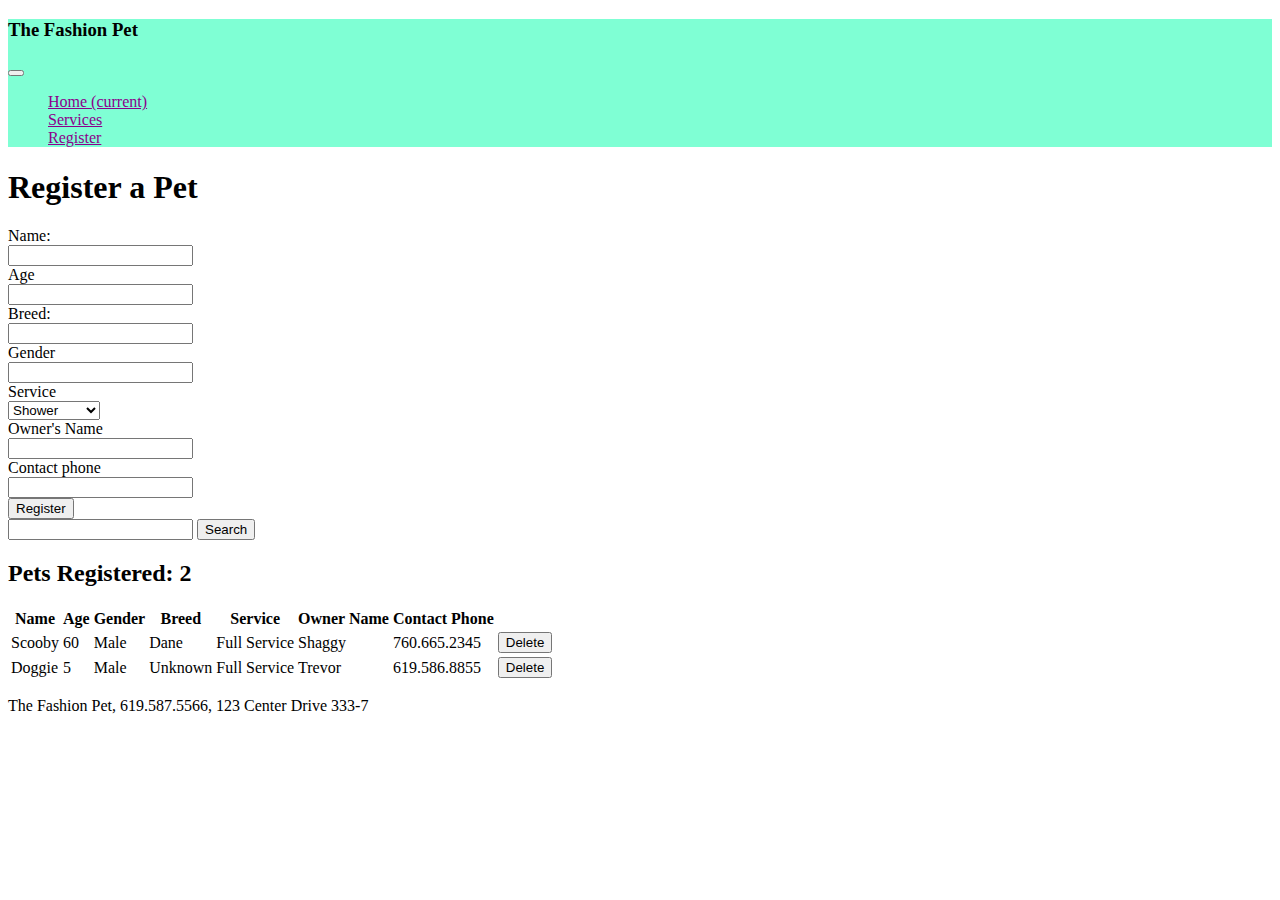
<file: register.html>
<!DOCTYPE html>
<html lang="en">
<head>
    <meta charset="UTF-8">
    <meta name="viewport" content="width=device-width, initial-scale=1.0">
    <link rel="stylesheet" href="https://stackpath.bootstrapcdn.com/bootstrap/4.5.0/css/bootstrap.min.css" integrity="sha384-9aIt2nRpC12Uk9gS9baDl411NQApFmC26EwAOH8WgZl5MYYxFfc+NcPb1dKGj7Sk" crossorigin="anonymous">
    <link rel="stylesheet" href="css/index.css">
    <title>The fashion pet</title>
</head>
<body>

    <nav class="navbar navbar-expand-lg navbar-light bg-light">
        <h3>The Fashion Pet  </h3>
        <button class="navbar-toggler" type="button" data-toggle="collapse" data-target="#navbarSupportedContent" aria-controls="navbarSupportedContent" aria-expanded="false" aria-label="Toggle navigation">
          <span class="navbar-toggler-icon"></span>
        </button>
      
        <div class="collapse navbar-collapse" id="navbarSupportedContent">
          <ul class="navbar-nav mr-auto">
            <li class="nav-item active">
              <a class="nav-link" href="index.html">Home <span class="sr-only">(current)</span></a>
            </li>
            <li class="nav-item">
              <a class="nav-link" href="services.html">Services</a>
            </li>
            <li class="nav-item">
                <a class="nav-link" href="register.html">Register</a>
              </li>
          </ul>
        </div>
    </nav>

      <div class="container">
          <h1 class="display-3 text-center">Register a Pet</h1>

          <main>          
            <form>
            <div class="form-group row">
                 <label class="col-sm-2 col-form-label" for="name">Name:</label>
                    <div class="col-sm-10">
                        <input class="form-control" id="petName" type="text">
                    </div>
                 </div>
        
            <div class="form-group row">
                <label class="col-sm-2 col-form-lable" for="age">Age</label>
                    <div class="col-sm-10">
                        <input class="form-control" type="number" name="age" id="petAge"> 
                    </div>
                </div>
        
            <div class="form-group row">
                <label class="col-sm-2 col-form-lable" for="breed">Breed:</label>
                    <div class="col-sm-10">
                        <input class="form-control" id="petBreed" type="text">
                    </div>
                </div>
        
            <div class="form-group row">
                <label class="col-sm-2 col-form-lable" for="gender">Gender</label>
                    <div class="col-sm-10">
                        <input class="form-control" type="text" id="petGender">
                    </div>
                </div>
        
            <div class="form-group row">
                <label class="col-sm-2 col-form-lable" for="service">Service</label>
                    <div class="col-sm-10">
                        <select class="form-control" name="service" id="petService">
                        <option value="Shower">Shower</option>
                        <option value="Nails cut">Nails cut</option>
                        <option value="Full Service">Full Service</option>
                    </select>
                    </div>
                </div>
        
            <div class="form-group row">
                <label class="col-sm-2 col-form-label" for="ownerName">Owner's Name</label>
                    <div class="col-sm-10">
                        <input class="form-control" type="text" id="ownerName">
                    </div>
                </div>
        
            <div class="form-group row">
                <label class="col-sm-2 col-form-label" for="contactPhone">Contact phone</label>
                    <div class="col-sm-10">
                        <input class="form-control" type="text" id="contactPhone">
                    </div>
                </div>
                       
            </form>      
                <div class="btn">
                    <input class="btn btn-dark" type="button" value="Register" onclick="register();"></button>
                </div>
                </main>            
            </div>
        
            <div class="search form-row align-items-center">
               <input class="" type="search" name="search" id="petSearch"> 
               <button class=" btn-dark col-auto my-1" onclick="searchPet();">Search</button>
            </div>
        
            <div class="container">
                <div id="pet-number" class="row"></div>
            </div>
        
            <div class="pets">
                <table class="table">
                    <Thead>
                        <th>Name</th>
                        <th>Age</th>
                        <th>Gender</th>
                        <th>Breed</th>
                        <th>Service</th>
                        <th>Owner Name</th>
                        <th>Contact Phone</th>
                    </Thead>
                    <tbody id="rowPet">
                    </tbody>
                </table>
            </div>
             <div id="footer-info">
            </div>
        
        <script src="js/register.js"></script>
</body>
</html>
</file>
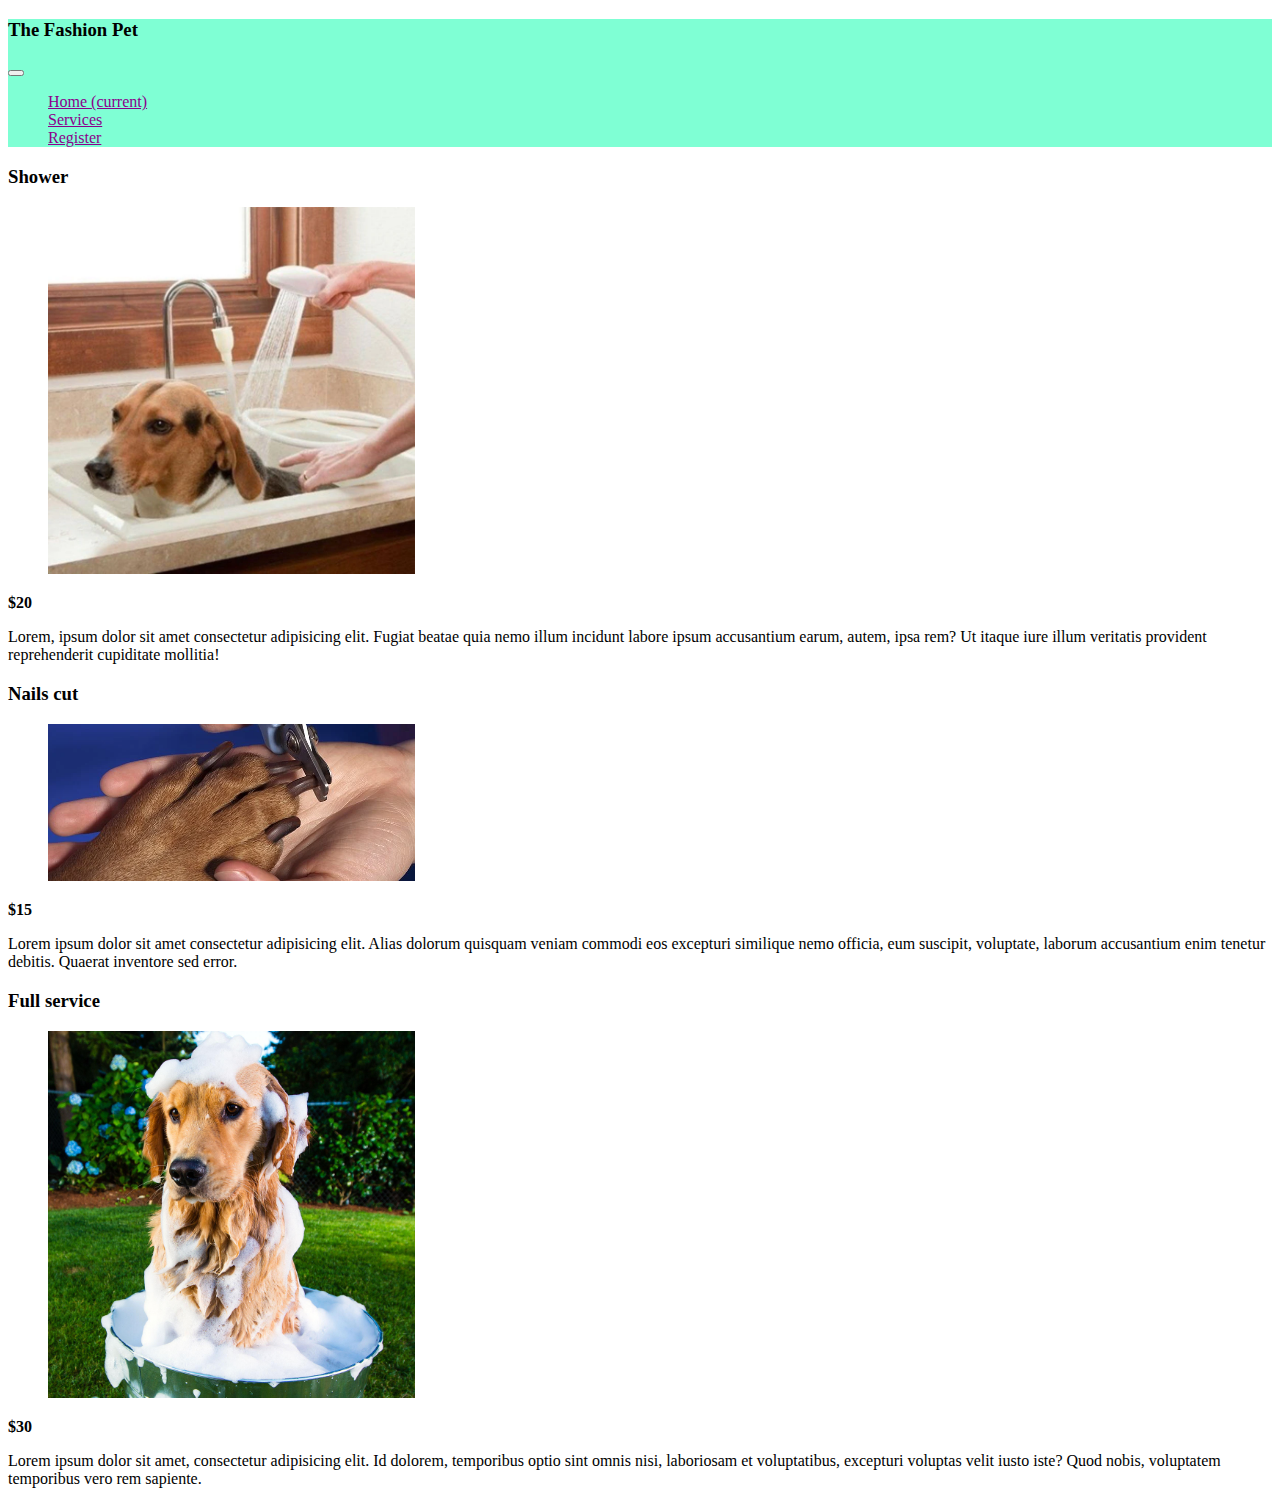
<file: services.html>
<!DOCTYPE html>
<html lang="en">
<head>
    <meta charset="UTF-8">
    <meta name="viewport" content="width=device-width, initial-scale=1.0">
    <link rel="stylesheet" href="https://stackpath.bootstrapcdn.com/bootstrap/4.5.0/css/bootstrap.min.css" integrity="sha384-9aIt2nRpC12Uk9gS9baDl411NQApFmC26EwAOH8WgZl5MYYxFfc+NcPb1dKGj7Sk" crossorigin="anonymous">
    <link rel="stylesheet" href="css/index.css">
    <title>The fashion pet</title>
</head>
<body>

    <nav class="navbar navbar-expand-lg navbar-light bg-light">
        <h3>The Fashion Pet  </h3>
        <button class="navbar-toggler" type="button" data-toggle="collapse" data-target="#navbarSupportedContent" aria-controls="navbarSupportedContent" aria-expanded="false" aria-label="Toggle navigation">
          <span class="navbar-toggler-icon"></span>
        </button>
      
        <div class="collapse navbar-collapse" id="navbarSupportedContent">
          <ul class="navbar-nav mr-auto">
            <li class="nav-item active">
              <a class="nav-link" href="index.html">Home <span class="sr-only">(current)</span></a>
            </li>
            <li class="nav-item">
              <a class="nav-link" href="services.html">Services</a>
            </li>
            <li class="nav-item">
                <a class="nav-link" href="register.html">Register</a>
              </li>
          </ul>
        </div>
        </nav>

        <main>
            <div class="product-content">
              <h3>Shower</h3>
              <ul>
                <li><img class="img" src="img/dogShower.jpg" alt="shower img"></li>
              </ul>
              <p class="price">$20</p>
              <p>Lorem, ipsum dolor sit amet consectetur adipisicing elit. Fugiat beatae quia nemo illum incidunt labore ipsum accusantium earum, autem, ipsa rem? Ut itaque iure illum veritatis provident reprehenderit cupiditate mollitia!</p>
            </div>
            
            <div class="product-content">
              <h3>Nails cut</h3>
              <ul>
                <li><img class="img" src="img/dogNails.jpg" alt="nails img"></li>
              </ul>
              <p class="price">$15</p>
              <p>Lorem ipsum dolor sit amet consectetur adipisicing elit. Alias dolorum quisquam veniam commodi eos excepturi similique nemo officia, eum suscipit, voluptate, laborum accusantium enim tenetur debitis. Quaerat inventore sed error.</p>
            </div>
            
          <div class="product-content">
            <h3>Full service</h3>
            <ul>
              <li><img class="img" src="img/fullService.jpg" alt="full service img"></li>
            </ul>
            <p class="price">$30</p>
            <p>Lorem ipsum dolor sit amet, consectetur adipisicing elit. Id dolorem, temporibus optio sint omnis nisi, laboriosam et voluptatibus, excepturi voluptas velit iusto iste? Quod nobis, voluptatem temporibus vero rem sapiente.</p>
          </div>
    </div>

</main>
    
</body>
</html>
</file>
<file: css/index.css>
.navbar{
    background-color: aquamarine!important;
}

ul li a{
    color: darkmagenta!important;
}

a:hover{
    text-decoration: underline!important;
}

.img{
    max-width: 30%;
    height: auto;
}

ul{
    list-style-type: none;
}

.price{
    font-weight: bold;
}
</file>
